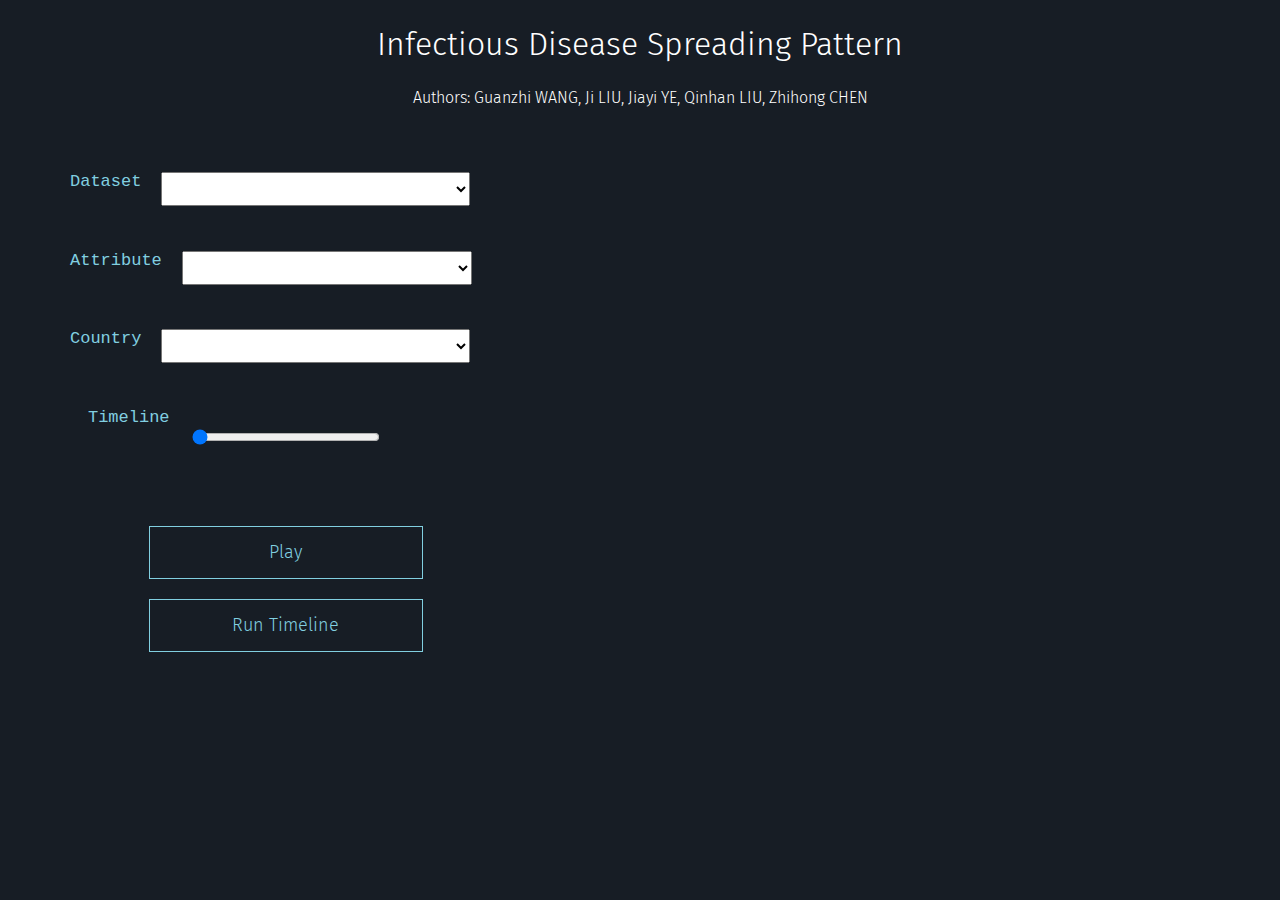
<file: index.html>
<!DOCTYPE html>
<html lang="en">
<head>
  <title>Earth Globe</title>
  <meta charset="utf-8" />
  <meta name="viewport" content="width=device-width, initial-scale=1" />
  <link rel="stylesheet" href="styles.css" />
  <script src="lib/d3.v3.min.js"></script>
  <script src="lib/jquery.min.js"></script>
  <script src="lib/queue.v1.min.js"></script>
  <script src="lib/topojson.v1.min.js"></script>
</head>

<body>
  <div class="container">
    <div class="title"><span data-sr="enter top over 2s and move 30px">Infectious Disease Spreading Pattern</span><br><span class="subtitle" data-sr="enter bottom over 2s and move 10px">Authors: Guanzhi WANG, Ji LIU, Jiayi YE, Qinhan LIU, Zhihong CHEN</span></div>
    <div class="panel">
      <div id="control-panel">
        <div class="param">
          <label for="param-dataset">Dataset</label>
          <select id="param-dataset" name="param-dataset"></select>
          <output for="param-dataset" id="param-dataset-value"></output>
        </div>
        <div class="param">
          <label for="param-attribute">Attribute</label>
          <select id="param-attribute" name="param-attribute"></select>
          <output for="param-attribute" id="param-attribute-value"></output>
        </div>
        <div class="param">
          <label for="param-country">Country</label>
          <select id="param-country" name="param-country"></select>
          <output for="param-country" id="param-country-value"></output>
        </div>
        <div class="param">
          <label for="param-time">Timeline</label>
          <input id="param-time" type="range" min="0" value="0" step="1">
          <output for="param-time" id="param-time-value"></output>
        </div>

        <div id="progress">
          <div><span id="progress-time"></span></div>
        </div>

        <div id="play-button">Play</div>
        <div id="run-button">Run Timeline</div>

      </div>
      <div id="embedding-space" data-sr="fade in over 5s"></div>
    </div>
  </div>
</body>
<script src="globe.js"></script>
</html>
</file>
<file: styles.css>
@import url("http://fonts.googleapis.com/css?family=Fira+Sans:300,400");
@import url("http://fonts.googleapis.com/css?family=Inconsolata:400");

body {
  background-color: #171d25;
  text-align: center;
  margin: 0;
  overflow-x: hidden;
  display: flex;
  min-height: 100vh;
  flex-direction: column;
}

.container {
  flex: 1;
  display: flex;
  flex-direction: column;
}

.title {
  text-align: center;
  color: #FFFFFF;
	font-family: 'Fira Sans', sans-serif;
  font-size: 32px;
	font-weight: 300;
	line-height: 1.5em;
  margin-top: 20px;
}

.title > span.subtitle {
  font-size: 16px;
}

.panel {
  display: flex;
  flex: 1;
  padding: 40px;
}



#control-panel {
  flex: 1;
  display: flex;
  max-height: 500px;
  flex-direction: column;
}

#control-panel > .param {
  flex: 1;
  display: flex;
  margin: 10px;
}

#control-panel > .param > label {
  flex: 1;
  text-align: right;
  color: #81CFE0;
  font-family: "Trebuchet MS", monospace;
  font-size: 17px;
  padding: 0 20px;
  user-select: none;
  -webkit-user-select: none;
  -moz-user-select: none;
  cursor: default;
}

#control-panel > .param > input[type='range'] {
  flex: 0 0 40%;
  width: 100%;
  text-align: center;
}

#control-panel > .param > select {
  flex: 10 10 40%;
  width: 300px;
  height: 34px;
  text-align: center;

}

#control-panel > .param > output {
  flex: 1;
  text-align: left;
  color: #81CFE0;
  font-family: "Trebuchet MS", monospace;
  font-size: 17px;
  padding: 0 20px;
  user-select: none;
  -webkit-user-select: none;
  -moz-user-select: none;
  cursor: default;
}

#control-panel > #run-button {
  width: 200px;
  margin: 0 auto;
  margin-top: 10px;
  margin-bottom: 10px;
  padding: 12px 36px;
  border: 1px solid #81CFE0;
  display: inline-block;
  text-align: center;
  color: #81CFE0;
	font-family: 'Fira Sans', sans-serif;
  font-size: 18px;
	font-weight: 300;
	line-height: 1.5em;
  background-color: rgba(255, 255, 255, 0);
  transition: background-color 0.5s ease-out, border-color 0.5s ease-out, color 0.5s ease-out;
  -webkit-touch-callout: none;
  -webkit-user-select: none;
  -khtml-user-select: none;
  -moz-user-select: none;
  -ms-user-select: none;
  user-select: none;
}

#control-panel > #run-button:hover {
  background-color: #81CFE0;
  border-color: #81CFE0;
  color: #FFFFFF;
  cursor: pointer;
}

#control-panel > #play-button {
  width: 200px;
  margin: 0 auto;
  margin-top: 10px;
  margin-bottom: 10px;
  padding: 12px 36px;
  border: 1px solid #81CFE0;
  display: inline-block;
  text-align: center;
  color: #81CFE0;
	font-family: 'Fira Sans', sans-serif;
  font-size: 18px;
	font-weight: 300;
	line-height: 1.5em;
  background-color: rgba(255, 255, 255, 0);
  transition: background-color 0.5s ease-out, border-color 0.5s ease-out, color 0.5s ease-out;
  -webkit-touch-callout: none;
  -webkit-user-select: none;
  -khtml-user-select: none;
  -moz-user-select: none;
  -ms-user-select: none;
  user-select: none;
}

#control-panel > #play-button:hover {
  background-color: #81CFE0;
  border-color: #81CFE0;
  color: #FFFFFF;
  cursor: pointer;
}


#control-panel > #progress {
  text-align: center;
  line-height: 1.5em;
  padding: 20px;
  font-family: 'Inconsolata', monospace;
  color: #33CC33;
  font-size: 56px;
  font-weight: 400;
}

#embedding-space {
  flex: 1;
  text-align: left;
}

#embedding-space > .sample {
  position: absolute;
}

.land {
  fill: #A98B6F;
  stroke: #FFF;
  stroke-width: 0.7px;
}

.land:hover {
  fill:#33CC33;
  stroke-width: 1px;
}

.focused {
  fill: #f00;
}

path.focused {
  stroke:#33CC33;
  stroke-width: 6px;
}

/*select {
  position: absolute;
  top: 20px;
  left: 580px;
  border: solid #ccc 1px;
  padding: 3px;
  box-shadow: inset 1px 1px 2px #ddd8dc;
}*/

h1 {
  position: absolute;
  color: #FFFFFF;
  top: 500px;
  font-family: "Helvetica Neue", Helvetica, Arial, sans-serif;
  font-size: 18px;
  text-align: center;
  width: 600px;
}

.countryTooltip {
  position: absolute;
  display: none;
  pointer-events: none;
  background: #fff;
  padding: 5px;
  text-align: left;
  border: solid #ccc 1px;
  color: #666;
  font-size: 14px;
  font-family: sans-serif;
}
</file>
